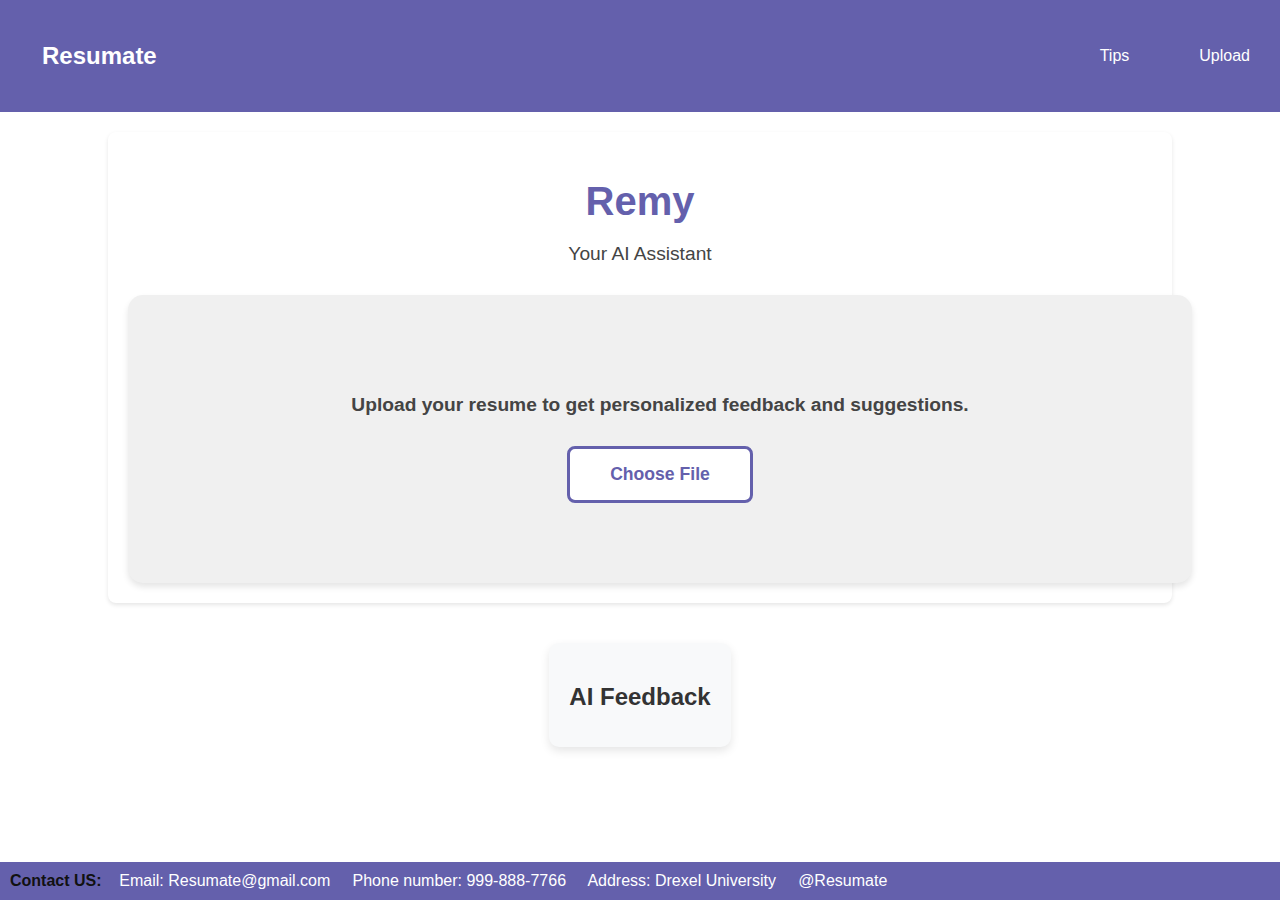
<file: upload.html>
<!DOCTYPE html>
<html lang="en">

<head>
    <meta charset="UTF-8">
    <meta name="viewport" content="width=device-width, initial-scale=1.0">
    <title>Resumate</title>
    <link rel="stylesheet" href="main.css">
    <style>
        .ai-heading {
            text-align: center;
            margin-bottom: 30px;
        }

        .ai-heading h1 {
            font-family: 'Segoe UI', Tahoma, Geneva, Verdana, sans-serif;
            font-size: 2.5em;
            color: #6460AC;
            margin-bottom: 5px;
        }

        .ai-heading p {
            font-family: 'Segoe UI', Tahoma, Geneva, Verdana, sans-serif;
            font-size: 1.2em;
            color: #444;
        }
    </style>
</head>

<body>

    <div class="header">
        <a href="index.html" class="logo-link">
            <h1>Resumate</h1>
        </a>
        <div class="header-links">
            <a href="tips/tips.html">Tips</a>
            <a href="upload.html">Upload</a>
        </div>
    </div>

    <div class="content-area">
        <div class="ai-heading">
            <h1>Remy</h1>
            <p>Your AI Assistant</p>
        </div>
        <div class="upload-section">
            <p>Upload your resume to get personalized feedback and suggestions.</p>
            <label for="file-upload" class="custom-file-upload">
                <input type="file" id="file-upload" accept=".pdf, .doc, .docx">
                Choose File
            </label>
        </div>
    </div>

    <div id="feedback-area">
        <h2>AI Feedback</h2>
        <p id="ai-feedback"></p>
    </div>

    <footer class="footer">
        <strong>Contact US:</strong>&nbsp;&nbsp;&nbsp;
        <span>Email: Resumate@gmail.com</span> &nbsp;&nbsp;&nbsp;
        <span>Phone number: 999-888-7766</span> &nbsp;&nbsp;&nbsp;
        <span>Address: Drexel University</span> &nbsp;&nbsp;&nbsp;
        <span>@Resumate</span>
    </footer>

    <script src="upload.js"></script>


</body>

</html>
</file>
<file: main.css>
/* Global Styles */
html, body {
    margin: 0;
    padding: 0;
    height: 100%;
    display: flex;
    flex-direction: column;
    font-family: Arial, sans-serif; /* Consistent font family */
}

/* Header Styles */
.header {
    background-color: #6460AC;
    color: white;
    display: flex;
    justify-content: space-between;
    align-items: center;
    box-sizing: border-box;
    width: 100%;
    padding: 10px;
}

.header h1 {
    margin: 0;
    padding: 12px;
    font-size: 1.5em; /* Consistent font size */
    cursor: pointer;
    transition: opacity 0.3s ease;
}

.logo-link {
    text-decoration: none;
    color: white;
}

.logo-link:hover h1 {
    opacity: 0.8;
}

.header-links {
    display: flex;
    gap: 30px;
    margin-left: auto;
}

.header a {
    color: white;
    text-decoration: none;
    padding: 20px;
    transition: opacity 0.3s ease;
}

.header a:hover {
    opacity: 0.8;
}

/* Footer Styles */
.footer {
    background-color: #6460AC;
    color: white;
    padding: 10px;
    text-align: left;
    font-size: 1em;
    margin-top: auto;
}


/* Content Area Styles */
.content-area {
    width: 80%;
    margin: 20px auto;
    background-color: white;
    padding: 20px;
    border-radius: 8px;
    box-shadow: 0 2px 4px rgba(0, 0, 0, 0.1);
}

.section {
    margin-bottom: 30px;
    padding: 20px;
    border: 1px solid #ddd;
    border-radius: 8px;
}

/* AI Question Section */
.question-container {
    margin-bottom: 15px;
}

#user-question {
    width: 95%;
    padding: 10px;
    margin-bottom: 10px;
    resize: vertical;
    border: 1px solid #ccc;
    border-radius: 4px;
}

.ask-button {
    background-color: #0078D4;
    color: white;
    padding: 10px 20px;
    border: none;
    border-radius: 4px;
    cursor: pointer;
    transition: background-color 0.3s;
}

.ask-button:hover {
    background-color: #0056b3;
}

.response-container {
    border: 1px solid #eee;
    padding: 15px;
    border-radius: 4px;
    background-color: #f9f9f9;
}

/* General Tips Section */
.tips-list {
    list-style-type: none;
    padding: 0;
}

.tips-list li {
    margin-bottom: 10px;
    line-height: 1.6;
}

.tips-list strong {
    color: #0078D4;
}

/* Upload Section Styles */
.upload-section {
    background-color: #f0f0f0;
    padding: 80px 20px;
    border-radius: 15px;
    text-align: center;
    margin: 0 auto;
    width: 100%;
    box-shadow: 0 4px 6px rgba(0, 0, 0, 0.1);
}

.upload-section p {
    margin-bottom: 30px;
    color: #444;
    font-weight: bold;
    font-size: 1.2em;
}

.custom-file-upload {
    border: 3px solid #6460AC;
    display: inline-block;
    padding: 15px 40px;
    cursor: pointer;
    background-color: white;
    border-radius: 8px;
    color: #6460AC;
    font-weight: bold;
    transition: all 0.3s ease;
    font-size: 1.1em;
}

.custom-file-upload:hover {
    background-color: #6460AC;
    color: white;
    transform: translateY(-2px);
}

.upload-section input[type="file"] {
    display: none;

}

.img {
    width: 1500px !important;
    height: 800px !important;
}

#feedback-area {
    background-color: #f8f9fa;
    padding: 20px;
    border-radius: 10px;
    max-width: 800px;
    margin: 20px auto;
    font-family: Arial, sans-serif;
    box-shadow: 0px 4px 10px rgba(0, 0, 0, 0.1);
}

.feedback-section {
    margin-bottom: 20px;
}

h2 {
    color: #333;
    text-align: center;
    margin-bottom: 15px;
}

h3 {
    color: #007bff;
    border-bottom: 2px solid #007bff;
    padding-bottom: 5px;
    margin-bottom: 10px;
}

ul {
    padding-left: 20px;
}

li {
    margin: 5px 0;
    font-size: 16px;
}

strong {
    color: #111111;
}
</file>
